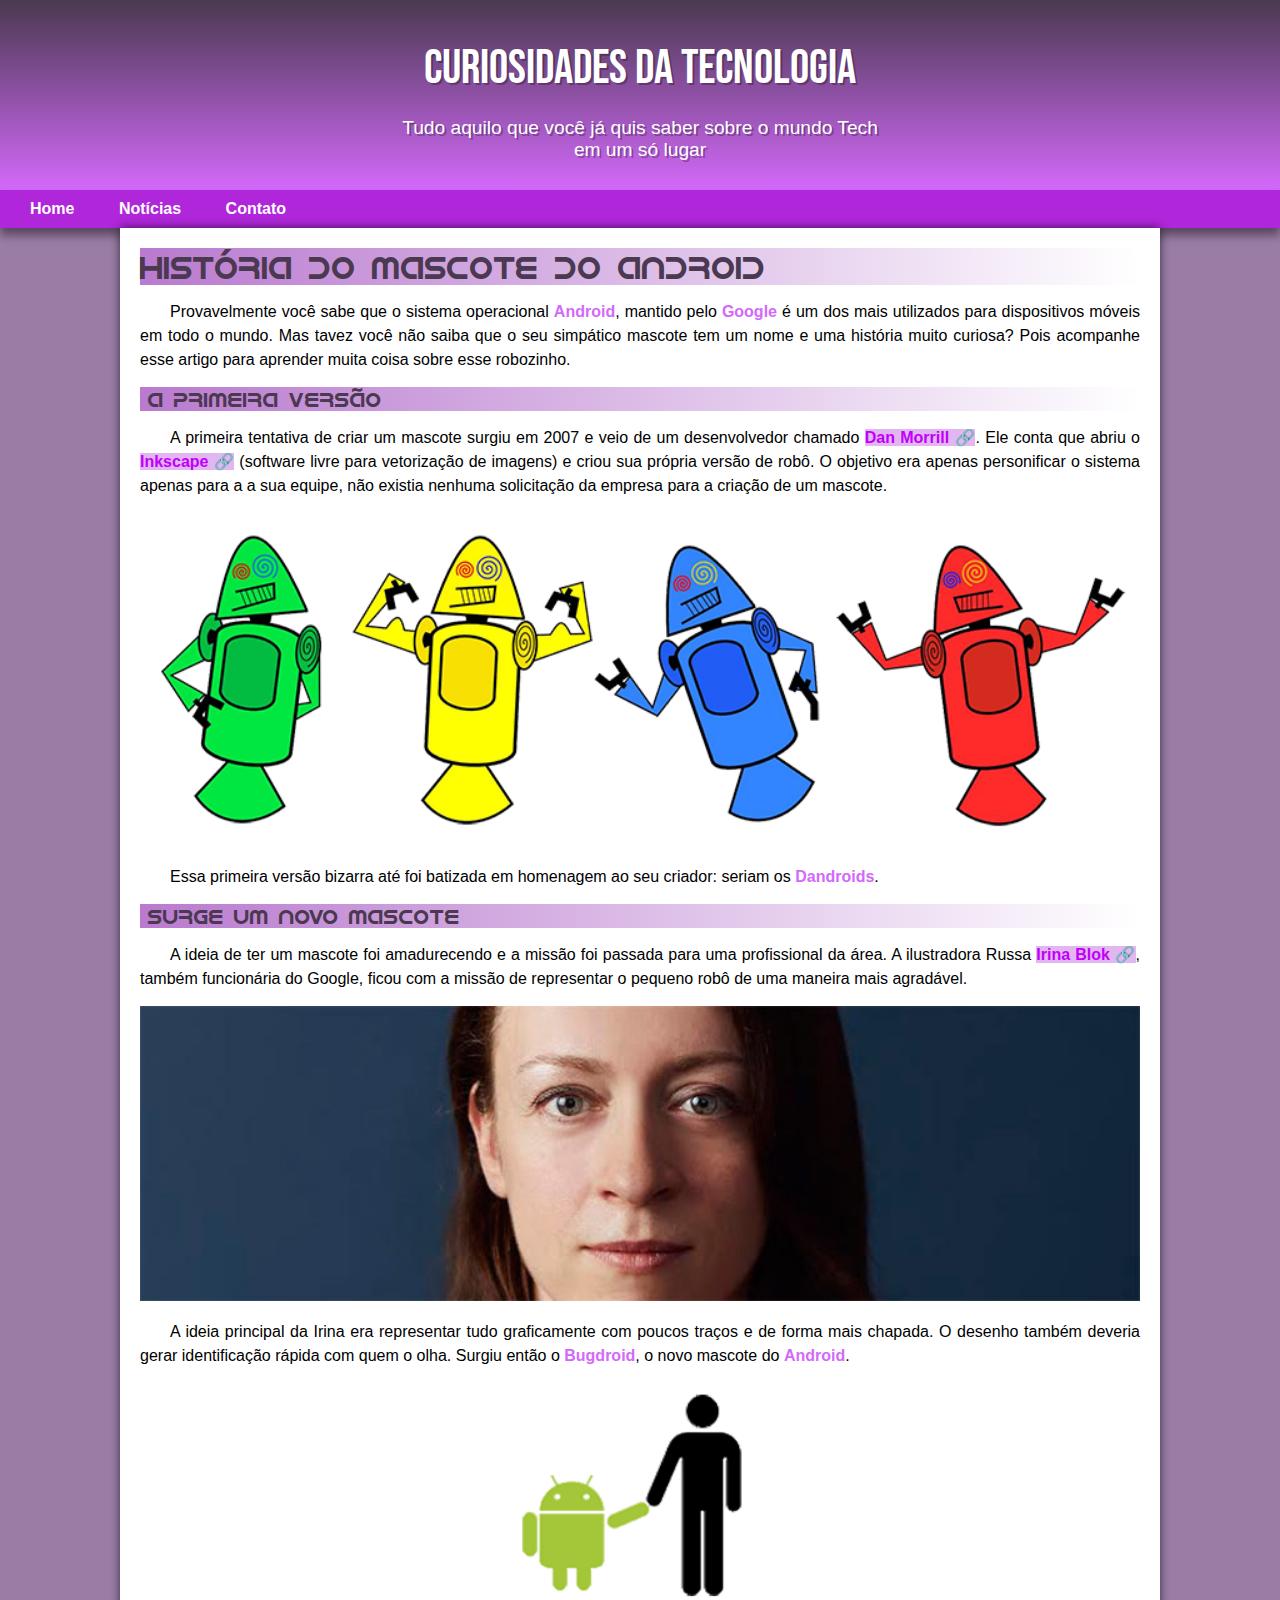
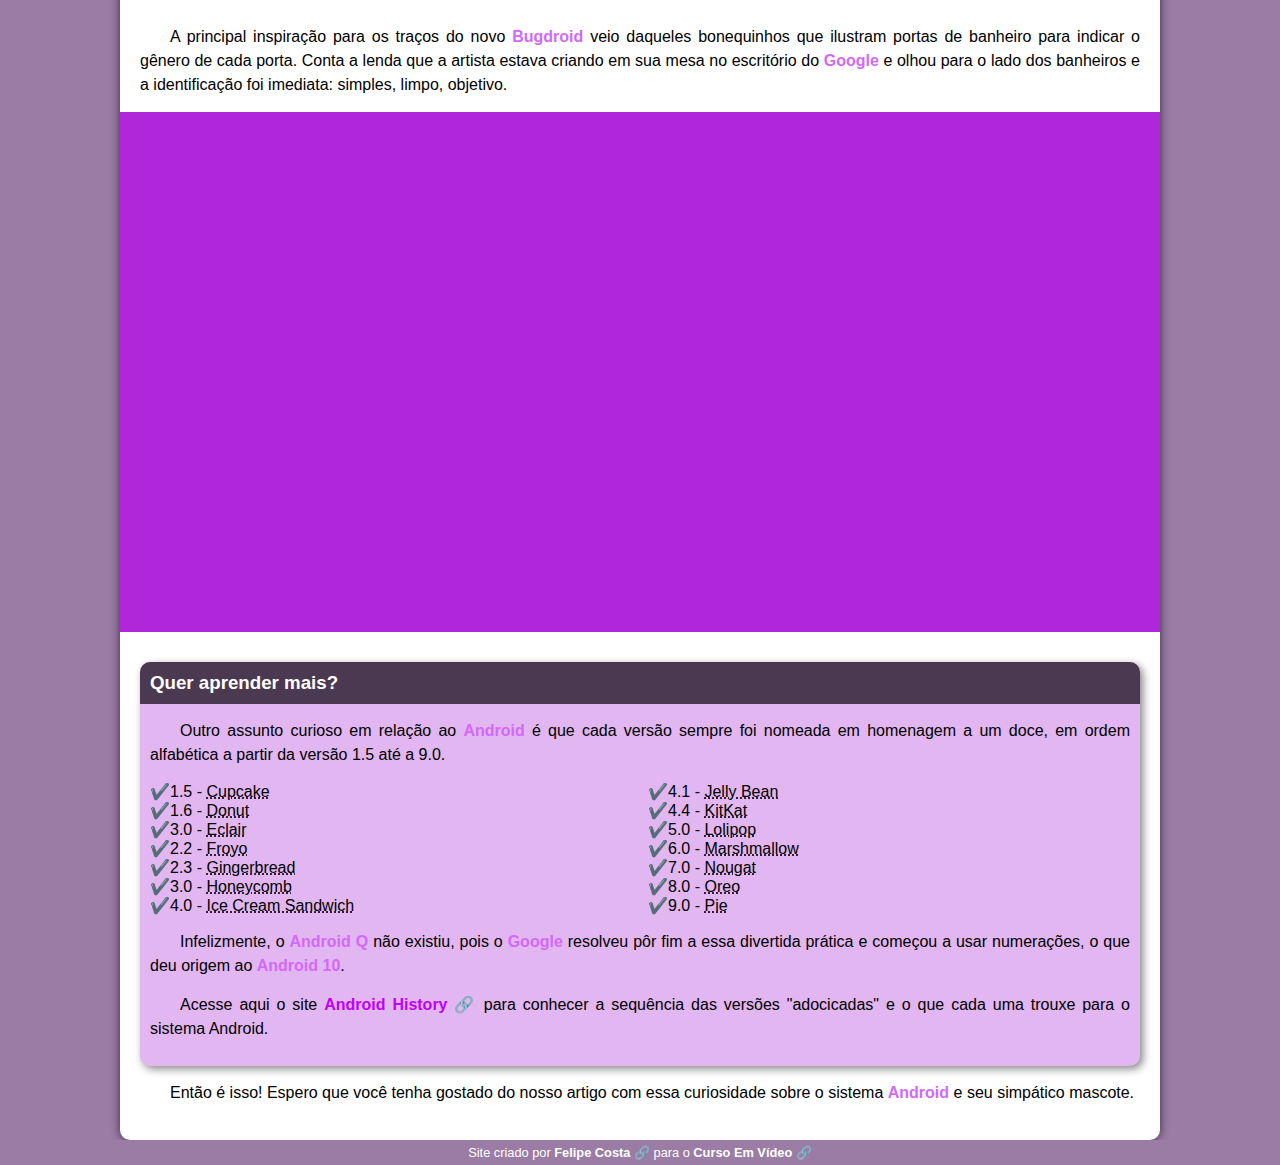
<file: index.html>
<!DOCTYPE html>
<html lang="pt-br">
<head>
    <meta charset="UTF-8">
    <meta name="viewport" content="width=device-width, initial-scale=1.0">
    <title>Meu Site</title>
    <link rel="shortcut icon" href="imagens/favicon.ico" type="image/x-icon">
    <link rel="stylesheet" href="Estilo/style.css">

    
</head>
<body>
    <header>
    <h1>Curiosidades da Tecnologia</h1>
    <p>Tudo aquilo que você já quis saber sobre o mundo Tech em um só lugar</p>
    </header>
    <nav>
        <a href="#">Home</a>
        <a href="#">Notícias</a>
        <a href="#">Contato</a>
    </nav>
    <main>
        <article>
            <h1>História do Mascote do Android</h1>

        <p>Provavelmente você sabe que o sistema operacional <strong>Android</strong>, mantido pelo <strong>Google</strong> é um dos mais utilizados para dispositivos móveis em todo o mundo. Mas tavez você não saiba que o seu simpático mascote tem um nome e uma história muito curiosa? Pois acompanhe esse artigo para aprender muita coisa sobre esse robozinho.</p>

        <h2>A primeira versão</h2>

        <p>A primeira tentativa de criar um mascote surgiu em 2007 e veio de um desenvolvedor chamado <a href="https://androidcommunity.com/dan-morrill-shows-us-the-android-mascot-that-almost-was-20130103/" target="_blank" class="externo">Dan Morrill</a>. Ele conta que abriu o <a href="https://inkscape.org/pt-br/" target="_blank" class="externo">Inkscape</a> (software livre para vetorização de imagens) e criou sua própria versão de robô. O objetivo era apenas personificar o sistema apenas para a a sua equipe, não existia nenhuma solicitação da empresa para a criação de um mascote.</p>

        <picture>
            <source media="(max-width: 670px)" srcset="imagens/dan-droids-pq.png">
            <img src="imagens/dan-droids.png" alt="Primeiro Mascote do Android"></picture>

        <p>Essa primeira versão bizarra até foi batizada em homenagem ao seu criador: seriam os <strong>Dandroids</strong>.</p>

        <h2>Surge um novo mascote</h2>

        <p>A ideia de ter um mascote foi amadurecendo e a missão foi passada para uma profissional da área. A ilustradora Russa <a href="https://www.irinablok.com" target="_blank" class="externo">Irina Blok</a>, também funcionária do Google, ficou com a missão de representar o pequeno robô de uma maneira mais agradável.</p>

        <picture>
            <source media="(max-width: 670px)" srcset="imagens/irina-blok-pq.jpg">
            <img src="imagens/irina-blok.jpg" alt="Irina Blok, criadora do BugDroid"></picture>

        <p>A ideia principal da Irina era representar tudo graficamente com poucos traços e de forma mais chapada. O desenho também deveria gerar identificação rápida com quem o olha. Surgiu então o <strong>Bugdroid</strong>, o novo mascote do <strong>Android</strong>.</p>

       <img src="imagens/bugdroid.png" class="pequena" alt="BugDroid">

        <p>A principal inspiração para os traços do novo <strong>Bugdroid</strong> veio daqueles bonequinhos que ilustram portas de banheiro para indicar o gênero de cada porta. Conta a lenda que a artista estava criando em sua mesa no escritório do <strong>Google</strong> e olhou para o lado dos banheiros e a identificação foi imediata: simples, limpo, objetivo.</p>

        <div class="video"><iframe width="560" height="315" src="https://www.youtube.com/embed/l2UDgpLz20M?si=Tp-z8tCXB0XPFXWw" title="YouTube video player" frameborder="0" allow="accelerometer; autoplay; clipboard-write; encrypted-media; gyroscope; picture-in-picture; web-share" allowfullscreen></iframe></div>
        
        <aside>
            <h3>Quer aprender mais?</h3>

            <p>Outro assunto curioso em relação ao <strong>Android</strong> é que cada versão sempre foi nomeada em homenagem a um doce, em ordem alfabética a partir da versão 1.5 até a 9.0.</p>
            <ul>
                <li>1.5 - <abbr title="Bolo de copo">Cupcake</abbr></li>
                <li>1.6 - <abbr title="Rosquinha">Donut</abbr></li>
                <li>3.0 - <abbr title="Bomba">Eclair</abbr></li>
                <li>2.2 - <abbr title="Iogurte Gelado">Froyo</abbr></li>
                <li>2.3 - <abbr title="Biscoito de Gengibre">Gingerbread</abbr></li>
                <li>3.0 - <abbr title="Favo de Mel">Honeycomb</abbr></li>
                <li>4.0 - <abbr title="Sorvete de Sanduíche">Ice Cream Sandwich</abbr></li>
                <li>4.1 - <abbr title="Jujuba">Jelly Bean</abbr></li>
                <li>4.4 - <abbr title="KitKat">KitKat</abbr></li>
                <li>5.0 - <abbr title="Pirulito">Lolipop</abbr></li>
                <li>6.0 - <abbr title="Marshmallow">Marshmallow</abbr></li>
                <li>7.0 - <abbr title="Torrone">Nougat</abbr></li>
                <li>8.0 - <abbr title="Oreo">Oreo</abbr></li>
                <li>9.0 - <abbr title="Torta">Pie</abbr></li>
            </ul>
            <p>Infelizmente, o <strong>Android Q</strong> não existiu, pois o <strong>Google</strong> resolveu pôr fim a essa divertida prática e começou a usar numerações, o que deu origem ao <strong>Android 10</strong>.</p>
            <p>Acesse aqui o site <a href="https://www.android.com" target="_blank" class="externo">Android History</a> para conhecer a sequência das versões "adocicadas" e o que cada uma trouxe para o sistema Android.</p>
        </aside>
        

        <p>Então é isso! Espero que você tenha gostado do nosso artigo com essa curiosidade sobre o sistema <strong>Android</strong> e seu simpático mascote.</p>
        </article>
    </main>
    <footer>
        <p>Site criado por <a href="https://www.instagram.com/felipeag_costa/" target="_blank" class="externo">Felipe Costa</a> para o <a href="https://www.youtube.com/@CursoemVideo" target="_blank" class="externo" >Curso Em Vídeo</a></p>
    </footer>
</body>
</html>
</file>
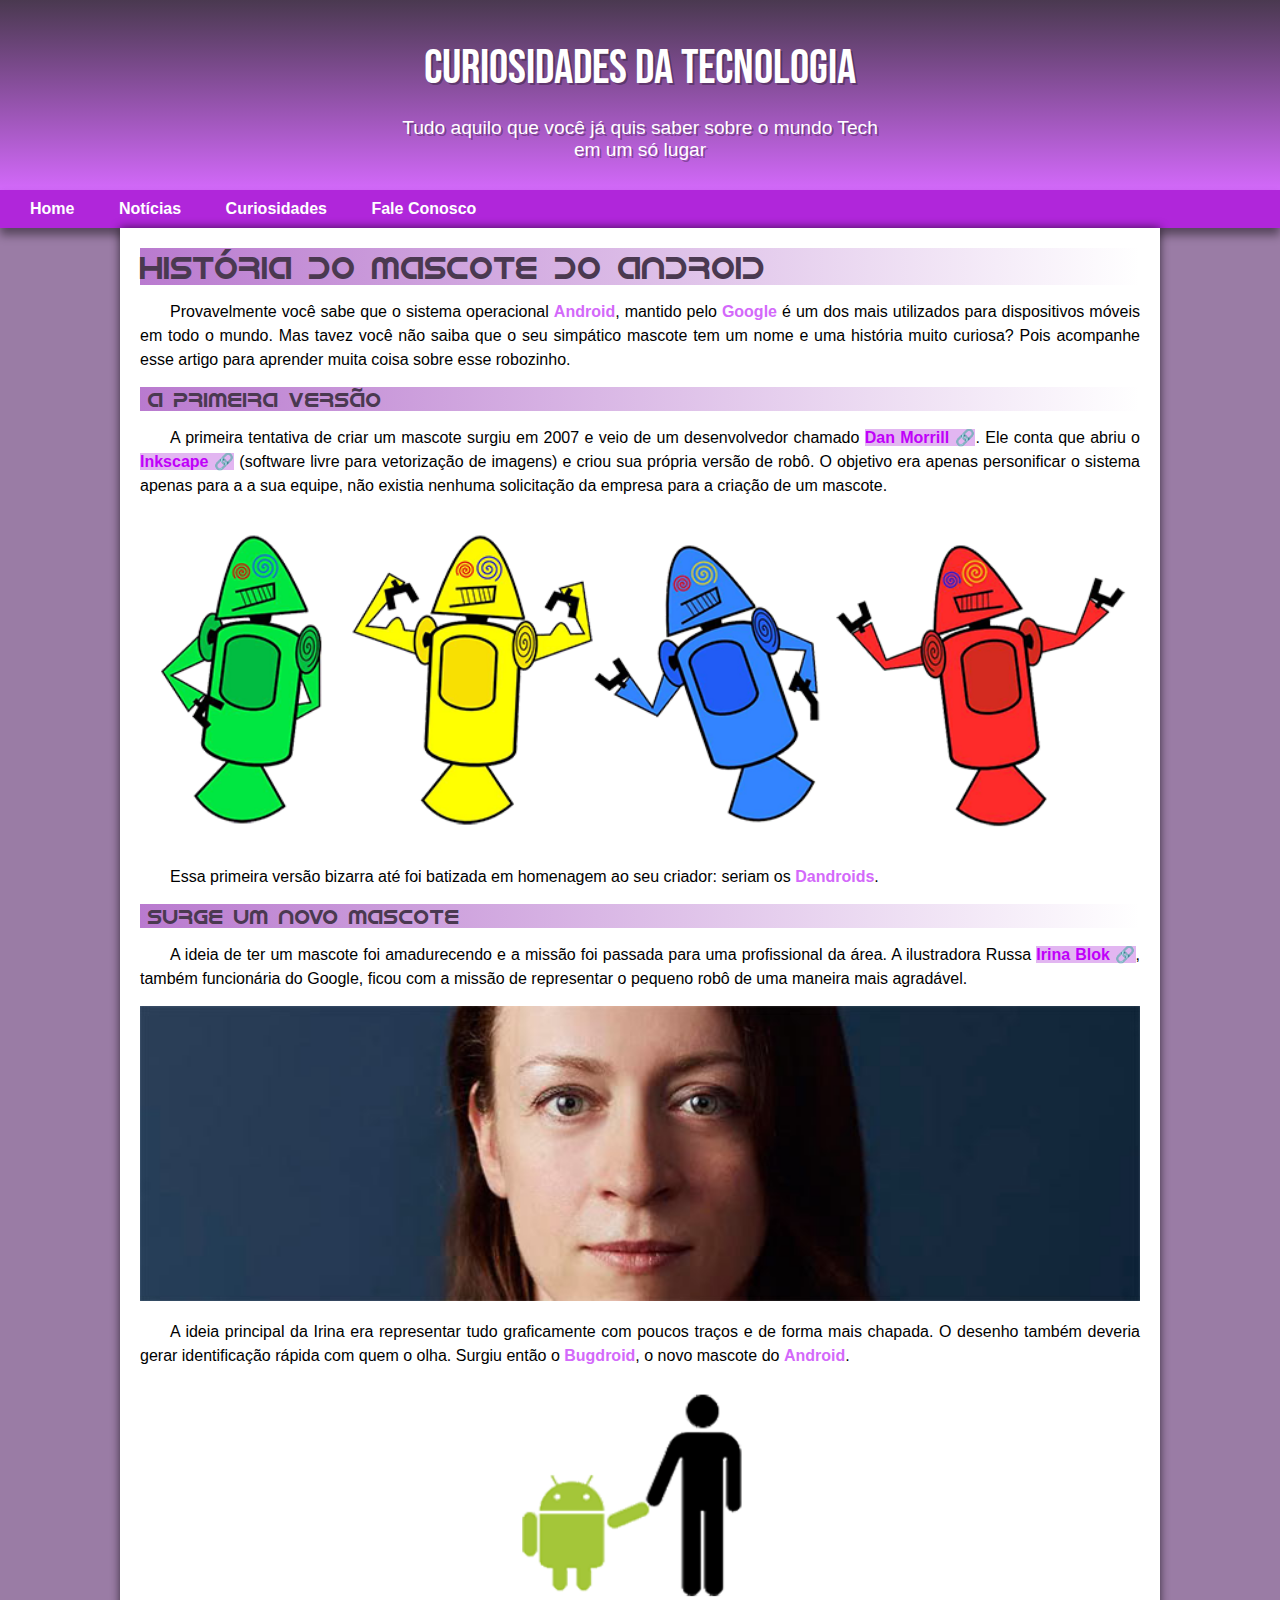
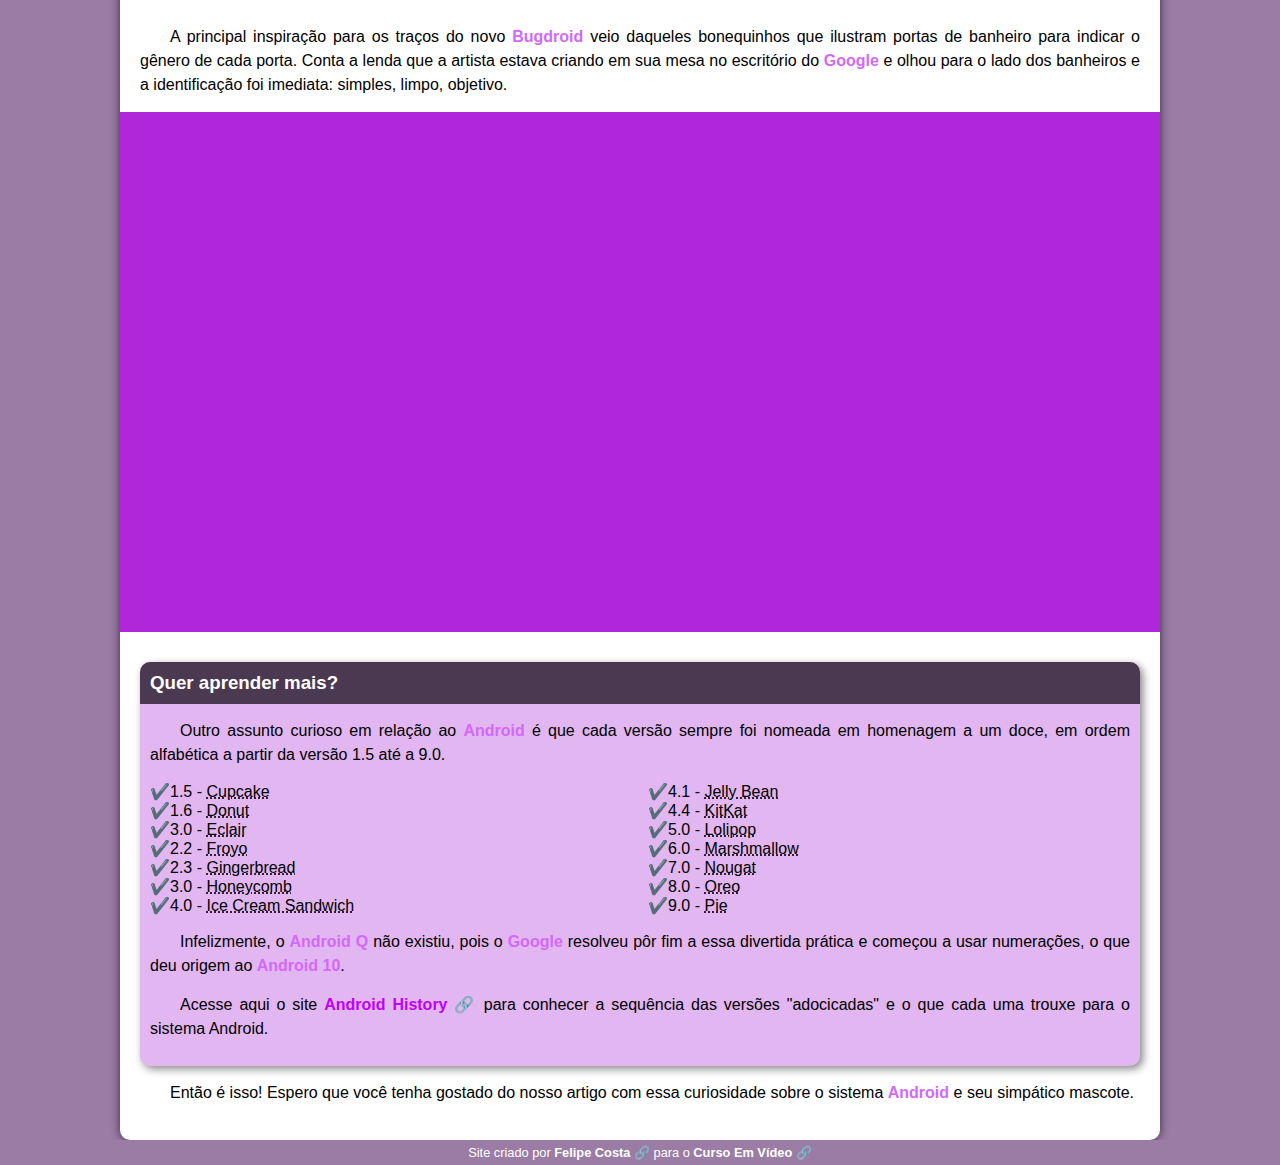
<file: index.html.html>
<!DOCTYPE html>
<html lang="pt-br">
<head>
    <meta charset="UTF-8">
    <meta name="viewport" content="width=device-width, initial-scale=1.0">
    <title>Meu Site</title>
    <link rel="shortcut icon" href="imagens/favicon.ico" type="image/x-icon">
    <link rel="stylesheet" href="Estilo/style.css">

    
</head>
<body>
    <header>
    <h1>Curiosidades da Tecnologia</h1>
    <p>Tudo aquilo que você já quis saber sobre o mundo Tech em um só lugar</p>
    </header>
    <nav>
        <a href="#">Home</a>
        <a href="#">Notícias</a>
        <a href="#">Curiosidades</a>
        <a href="#">Fale Conosco</a>
    </nav>
    <main>
        <article>
            <h1>História do Mascote do Android</h1>

        <p>Provavelmente você sabe que o sistema operacional <strong>Android</strong>, mantido pelo <strong>Google</strong> é um dos mais utilizados para dispositivos móveis em todo o mundo. Mas tavez você não saiba que o seu simpático mascote tem um nome e uma história muito curiosa? Pois acompanhe esse artigo para aprender muita coisa sobre esse robozinho.</p>

        <h2>A primeira versão</h2>

        <p>A primeira tentativa de criar um mascote surgiu em 2007 e veio de um desenvolvedor chamado <a href="https://androidcommunity.com/dan-morrill-shows-us-the-android-mascot-that-almost-was-20130103/" target="_blank" class="externo">Dan Morrill</a>. Ele conta que abriu o <a href="https://inkscape.org/pt-br/" target="_blank" class="externo">Inkscape</a> (software livre para vetorização de imagens) e criou sua própria versão de robô. O objetivo era apenas personificar o sistema apenas para a a sua equipe, não existia nenhuma solicitação da empresa para a criação de um mascote.</p>

        <picture>
            <source media="(max-width: 670px)" srcset="imagens/dan-droids-pq.png">
            <img src="imagens/dan-droids.png" alt="Primeiro Mascote do Android"></picture>

        <p>Essa primeira versão bizarra até foi batizada em homenagem ao seu criador: seriam os <strong>Dandroids</strong>.</p>

        <h2>Surge um novo mascote</h2>

        <p>A ideia de ter um mascote foi amadurecendo e a missão foi passada para uma profissional da área. A ilustradora Russa <a href="https://www.irinablok.com" target="_blank" class="externo">Irina Blok</a>, também funcionária do Google, ficou com a missão de representar o pequeno robô de uma maneira mais agradável.</p>

        <picture>
            <source media="(max-width: 670px)" srcset="imagens/irina-blok-pq.jpg">
            <img src="imagens/irina-blok.jpg" alt="Irina Blok, criadora do BugDroid"></picture>

        <p>A ideia principal da Irina era representar tudo graficamente com poucos traços e de forma mais chapada. O desenho também deveria gerar identificação rápida com quem o olha. Surgiu então o <strong>Bugdroid</strong>, o novo mascote do <strong>Android</strong>.</p>

       <img src="imagens/bugdroid.png" class="pequena" alt="BugDroid">

        <p>A principal inspiração para os traços do novo <strong>Bugdroid</strong> veio daqueles bonequinhos que ilustram portas de banheiro para indicar o gênero de cada porta. Conta a lenda que a artista estava criando em sua mesa no escritório do <strong>Google</strong> e olhou para o lado dos banheiros e a identificação foi imediata: simples, limpo, objetivo.</p>

        <div class="video"><iframe width="560" height="315" src="https://www.youtube.com/embed/l2UDgpLz20M?si=Tp-z8tCXB0XPFXWw" title="YouTube video player" frameborder="0" allow="accelerometer; autoplay; clipboard-write; encrypted-media; gyroscope; picture-in-picture; web-share" allowfullscreen></iframe></div>
        
        <aside>
            <h3>Quer aprender mais?</h3>

            <p>Outro assunto curioso em relação ao <strong>Android</strong> é que cada versão sempre foi nomeada em homenagem a um doce, em ordem alfabética a partir da versão 1.5 até a 9.0.</p>
            <ul>
                <li>1.5 - <abbr title="Bolo de copo">Cupcake</abbr></li>
                <li>1.6 - <abbr title="Rosquinha">Donut</abbr></li>
                <li>3.0 - <abbr title="Bomba">Eclair</abbr></li>
                <li>2.2 - <abbr title="Iogurte Gelado">Froyo</abbr></li>
                <li>2.3 - <abbr title="Biscoito de Gengibre">Gingerbread</abbr></li>
                <li>3.0 - <abbr title="Favo de Mel">Honeycomb</abbr></li>
                <li>4.0 - <abbr title="Sorvete de Sanduíche">Ice Cream Sandwich</abbr></li>
                <li>4.1 - <abbr title="Jujuba">Jelly Bean</abbr></li>
                <li>4.4 - <abbr title="KitKat">KitKat</abbr></li>
                <li>5.0 - <abbr title="Pirulito">Lolipop</abbr></li>
                <li>6.0 - <abbr title="Marshmallow">Marshmallow</abbr></li>
                <li>7.0 - <abbr title="Torrone">Nougat</abbr></li>
                <li>8.0 - <abbr title="Oreo">Oreo</abbr></li>
                <li>9.0 - <abbr title="Torta">Pie</abbr></li>
            </ul>
            <p>Infelizmente, o <strong>Android Q</strong> não existiu, pois o <strong>Google</strong> resolveu pôr fim a essa divertida prática e começou a usar numerações, o que deu origem ao <strong>Android 10</strong>.</p>
            <p>Acesse aqui o site <a href="https://www.android.com" target="_blank" class="externo">Android History</a> para conhecer a sequência das versões "adocicadas" e o que cada uma trouxe para o sistema Android.</p>
        </aside>
        

        <p>Então é isso! Espero que você tenha gostado do nosso artigo com essa curiosidade sobre o sistema <strong>Android</strong> e seu simpático mascote.</p>
        </article>
    </main>
    <footer>
        <p>Site criado por <a href="https://www.instagram.com/felipeag_costa/" target="_blank" class="externo">Felipe Costa</a> para o <a href="https://www.youtube.com/@CursoemVideo" target="_blank" class="externo" >Curso Em Vídeo</a></p>
    </footer>
</body>
</html>
</file>
<file: Estilo/style.css>
@charset "UTF-8";

@import url('https://fonts.googleapis.com/css2?family=Bebas+Neue&display=swap');

@font-face {
    font-family:'Android';
    src: url(../fontes/idroid.otf) format('opentype');
    font-weight: normal;

}

* {
    margin: 0px;
    padding: 0px;
}

:root { 
    --color0: #B97ACF;
    --color1: #9A7CA5;
    --color2: #D369FA;
    --color3: #766C7A;
    --color4: #4A3950;
    --color5: #000000;

    --fonte-padrao: arial, Verdana, Helvetica, Sans-Serif; 
    --fonte-destaque: "Bebas Neue", sans-serif;
    --fonte-android: 'Android', sans-serif; 
}

main p {
    margin: 15px 0px 15px 0px;
    text-align: justify;
    text-indent: 30px;
    line-height: 1.5em;
    font-size: 1em;
}

main strong {
    color: #D369FA;
    font-weight: bold;
    
}

main a {
    text-decoration: none;
    font-weight: bold;
    color: #c000fa;
    background-color: #e2b6f1;

}

main a:hover {
    text-decoration: underline;
    color: #b026da;

}

body {
    background-color: #9A7CA5;
    font-family: var(--fonte-padrao);
}

a.externo::after {
    content: '\00A0\1F517';

}

header {
    background-image: linear-gradient(to bottom, var(--color4), var(--color2));
    min-height: 150px;
    text-align: center;
    padding-top: 40px;
}

header p {
    color: white;
    font-family: var(--fonte-padrao);
    font-size: 1.2em;
    max-width: 500px;
    margin: auto;
    padding-right: 10px;
    padding-left: 10px;
    text-shadow: 2px 2px 0px rgba(0, 0, 0, 0.295);
}

header > h1 { 
    color: #ffffff;
    font-family: var(--fonte-destaque);
    margin-bottom: 20px;
    font-size: 3em;
    text-shadow: 2px 2px 0px rgba(0, 0, 0, 0.295);
    font-weight: normal;
   
}

main {
    background-color: white;
    min-width: 300px;
    max-width: 1000px;
    margin: auto;
    padding: 20px;
    box-shadow: 0px 0px 10px rgba(0, 0, 0, 0.651);
    border-bottom-left-radius: 10px;
    border-bottom-right-radius: 10px;
}

main img.pequena {
    max-width: 350px;
    display: block;
    margin: auto;
}

nav {
    background-color: #b026da;
    padding: 10px;
    box-shadow: 0px 7px 9px rgba(0, 0, 0, 0.438);
   


}

nav > a {
    color: white;
    padding: 20px;
    text-decoration: none;
    font-weight: bold;
    border-radius: 4px;
    transition-duration: 0.8s;
    
    
   
}

nav > a:hover {
    background-color: rgb(228, 77, 228);
    color: #710399;
  
    
}

div.video {
    background-color: #b026da;
    margin: 0px -20px 30px -20px;
    padding: 20px;
    padding-bottom: 50%;

    position: relative;
}

div.video > iframe {
    position: absolute;
    top: 5%;
    left: 5%;
    width: 90%;
    height: 90%;
}

main h1 {
    
    color: #4A3950;
    font-family: var(--fonte-android);
    background-image: linear-gradient(to right, var(--color0), transparent);
    font-weight: normal;

}
main h2 {
font-family: var(--fonte-android);
color: #4A3950;
font-size: 1.3em;
background-image: linear-gradient(to right, var(--color0), transparent);
text-indent: 8px;
font-weight: normal;

}

main img { 
    width: 100%;
}

aside {
    background-color: #e2b6f1;
    padding: 10px;
    border-radius: 10px;
    box-shadow: 3px 3px 8px rgba(0, 0, 0, 0.479);
}

aside > h3 {
    background-color: var(--color4);
    color: white;
    padding: 10px;
    margin: -10px -10px 0 -10px;
    border-radius: 10px 10px 0px 0px;
    
    

}

aside > ul { 
    list-style-type: "✔️";
    list-style-position: inside;
    columns: 2;
}

footer {
    background-color: #9A7CA5;
    color: white;
    text-align: center;
    font-size: 0.8em;
    padding: 5px;
}

footer a {
    color: white;
    font-weight: bolder;
    text-decoration: none;

}

footer a:hover {
    text-decoration: underline;
    color: #000000;
}
</file>
